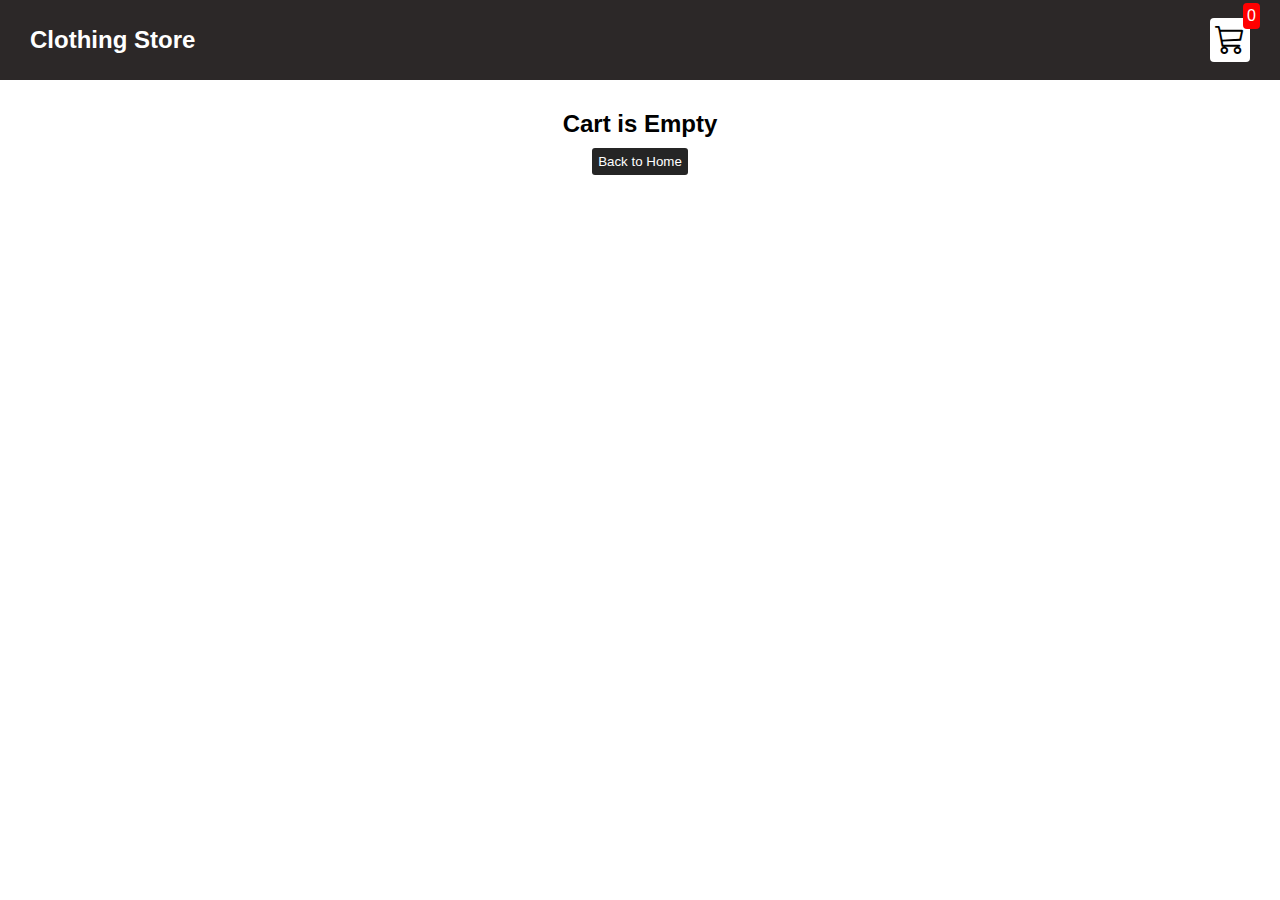
<file: cart.html>
<!DOCTYPE html>
<html lang="en">
<head>
    <meta charset="UTF-8">
    <meta http-equiv="X-UA-Compatible" content="IE=edge">
    <meta name="viewport" content="width=device-width, initial-scale=1.0">
    <link rel="stylesheet" href="static/style.css">
    <link rel="stylesheet" href="https://cdn.jsdelivr.net/npm/bootstrap-icons@1.10.3/font/bootstrap-icons.css">
    <title>Cart</title>
</head>
<body> 
    <div class="navbar">
        <a href="index.html"><h2>Clothing Store</h2></a>
        <div class="cart">
            <i class="bi bi-cart3"></i>
            <div id="cartAmount" class="cartAmount">0</div>
        </div>
    </div>

    <div id="label" class="text-center"></div>
    <div class="shopping-cart" id="shopping-cart"></div>
    

    <script src="static/data.js"></script>
    <script src="static/cart.js"></script>
</body>
</html>
</file>
<file: static/style.css>
* {
    margin: 0;
    padding: 0;
    box-sizing: border-box;
}

body {
    font-family: sans-serif;
}

.bi-cart3 {
    color: black;
}

a {
    color: white;
    text-decoration: none;
}

.navbar {
    align-items: center;
    display: flex;
    flex-direction: row;
    justify-content: space-between;
    background-color: rgb(44, 40, 40);
    color: white;
    padding: 18px 30px;
    margin-bottom: 30px;
}

.cart {
    position: relative;
    border-radius: 4px;
    font-size: 30px;
    background-color: white;
    color:rgb(44, 40, 40);
    padding: 5px;
    cursor: pointer;
}

.cartAmount {
    padding: 4px;
    position: absolute;
    border-radius: 4px;
    top: -15px;
    right: -10px;
    font-size: 16px;
    color: white;
    background-color: rgb(255, 0, 0);
}

.shop {
    /* gap - Расстояние между Карт */
    gap: 30px;
    display: grid;
    grid-template-columns: repeat(4, 223px);
    justify-content: center;
    margin-bottom: 30px;
}

.item {
    border-radius: 4px;
    border: solid;
    border-width: 2px;
    display: grid;
}

.item img {
    width: 100%;
    border-radius: 1px 1px 0 0;
}

.details {
    display: flex;
    flex-direction: column;
    padding: 10px;
    gap: 10px;
}

.price {
    display: flex;
    flex-direction: row;
    justify-content: space-between;
    align-items: center;
}

.buttons {
    display: flex;
    gap: 8px;
    font-size: 24px;
}

.buttons button {
    cursor: pointer;
    font-size: 24px;
    border: none;
    background: white;
}

#minus {
    color: rgb(160, 12, 12);
}

#plus {
    color: rgb(19, 163, 19);
}

.text-center {
    text-align: center;
    margin-bottom: 20px;
}

.HomeBtn, .checkout, .removeAll {
    background-color: rgb(37, 37, 37);
    color: white;
    border: none;
    padding: 6px;
    border-radius: 3px;
    cursor: pointer;
    margin-top: 10px;
}

.checkout {
    background-color: green;
}

.removeAll {
    background-color: red;
}

.bi-x-lg {
    color: red;
    font-weight: bold;
    cursor: pointer;
}

.shopping-cart {
    display: grid;
    grid-template-columns: repeat(1, 320px);
    justify-content: center;
}

.cart-item {
    display: flex;
    border-style: solid;
    border-width: 2px;
    border-radius: 4px;
    margin-bottom: 10px;
}

.title-price-x {
    display: flex;
    align-items: center;
    justify-content: space-between;
    width: 195px;
}

.title-price {
    display: flex;
    align-items: center;
    gap: 10px;
}

.cart-item-price {
    background-color: #212529;
    color: white;
    border-radius: 5px;
    padding: 3px 6px;
}



@media (max-width: 1100px) {
    .shop {
        grid-template-columns: repeat(3, 223px);
    }
}

@media (max-width: 800px) {
    .shop {
        grid-template-columns: repeat(2, 223px);
    }
}

@media (max-width: 600px) {
    .shop {
        grid-template-columns: repeat(1, 223px);
    }
}
</file>
